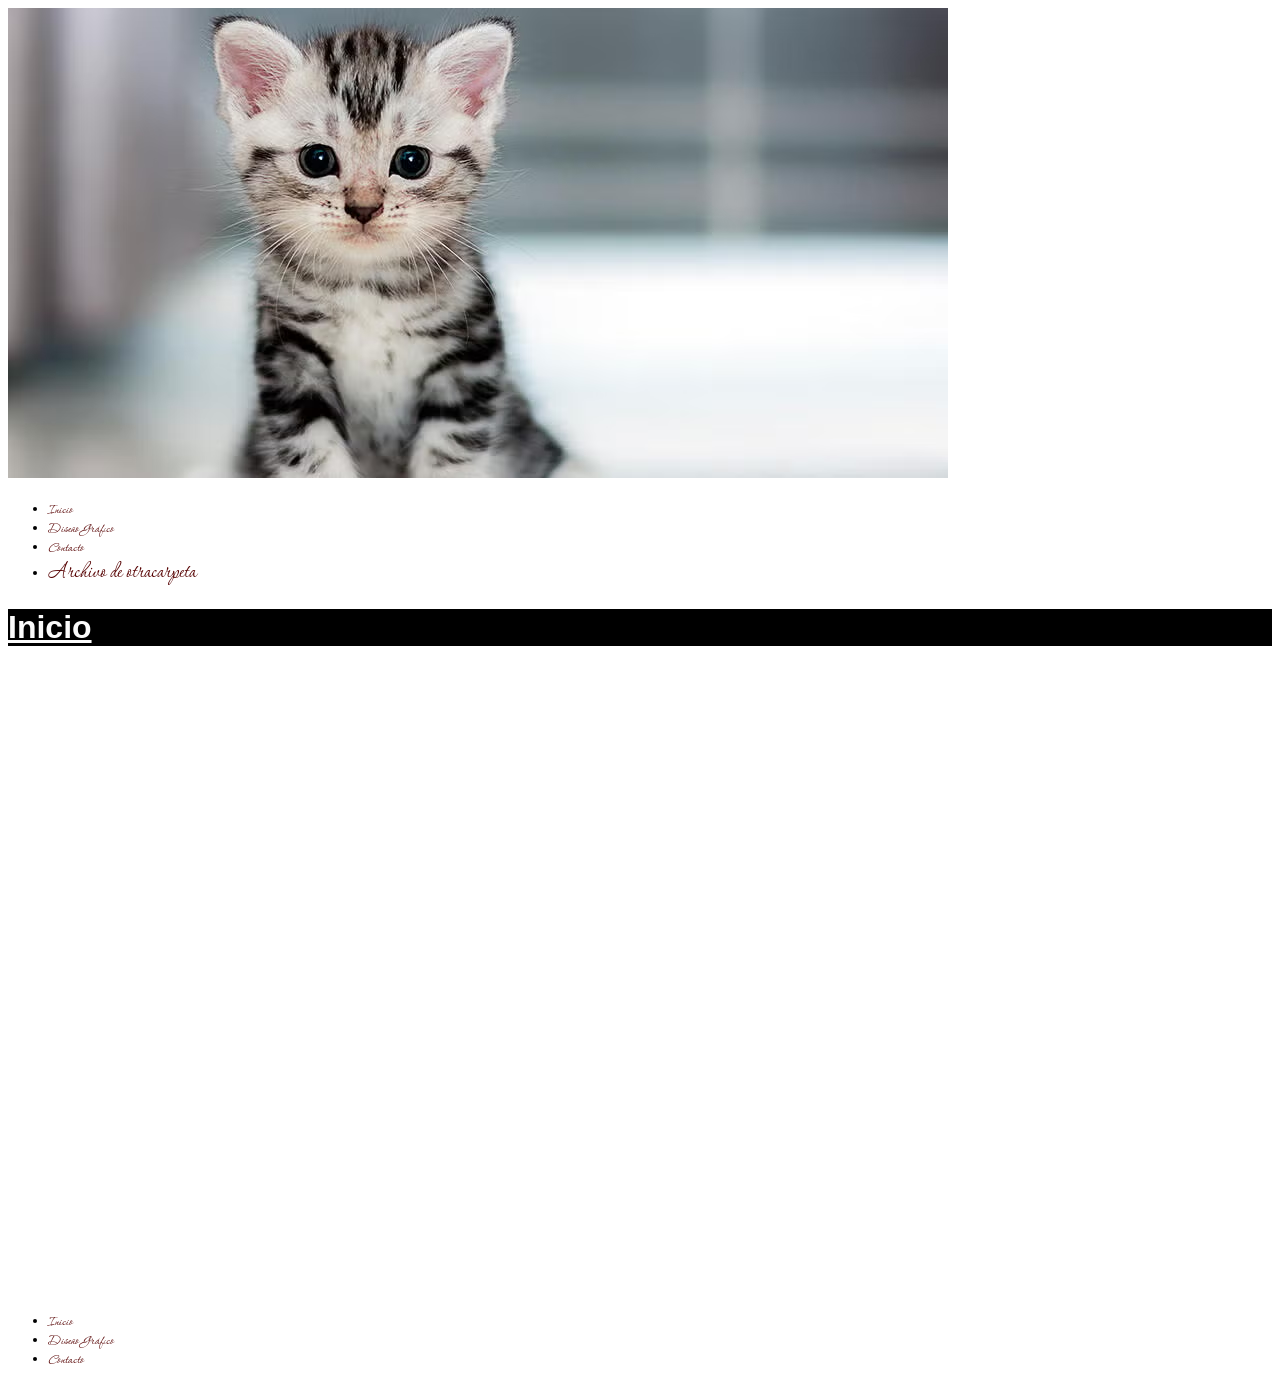
<file: index.html>
<!DOCTYPE html>
<html lang="es">

<head>
    <meta charset="UTF-8">
    <meta name="viewport" content="width=device-width, initial-scale=1.0">
    <title>Pestaña del navegador</title>
    <link rel="stylesheet" href="estilos.css">
</head>

<body>
    <header>
        <div>
            <a href="index.html">
               <img src="img/gatito.avif" alt="Gatito tierno de purina">
            </a>
        </div>
        <nav id="principal">
            <ul>
                <li><a href="index.html">Inicio</a></li>
                <li><a href="disenografico.html">Diseño Gráfico</a></li>
                <li><a href="contacto.html">Contacto</a></li>
                <li><a id="archivodecarpeta" href="otracarpeta/archivo.html">Archivo de otracarpeta</a></li>
            </ul>
        </nav>
    </header>
    <main><!-- esta parte le toca a Alvaro -->
        <h1>Inicio</h1>
        <div>
            <iframe width="560" height="315" src="https://www.youtube.com/embed/uxsyBk7IWcM?si=-xNgpJ4ja4IGudRE" title="YouTube video player" frameborder="0" allow="accelerometer; autoplay; clipboard-write; encrypted-media; gyroscope; picture-in-picture; web-share" referrerpolicy="strict-origin-when-cross-origin" allowfullscreen></iframe>
        </div>
        <section id="principal"></section><!-- esta tambien -->
        <section></section>
        <section></section>
        <section></section>
    </main>
    <footer>
        <div>
            <iframe src="https://www.google.com/maps/embed?pb=!1m18!1m12!1m3!1d3285.5762428698595!2d-58.446009623393806!3d-34.56428315541817!2m3!1f0!2f0!3f0!3m2!1i1024!2i768!4f13.1!3m3!1m2!1s0x95bcb5c88cede9b3%3A0x33f80e3c66fc9f48!2sZabala%201800%2C%20C1426%20Cdad.%20Aut%C3%B3noma%20de%20Buenos%20Aires!5e0!3m2!1ses!2sar!4v1774450634202!5m2!1ses!2sar" width="400" height="300" style="border:0;" allowfullscreen="" loading="lazy" referrerpolicy="no-referrer-when-downgrade"></iframe>
        </div>
        <nav id="secundario">
            <ul>
                <li><a href="index.html">Inicio</a></li>
                <li><a href="disenografico.html">Diseño Gráfico</a></li>
                <li><a href="contacto.html">Contacto</a></li>
            </ul>
        </nav>
    </footer>
</body>

</html>
</file>
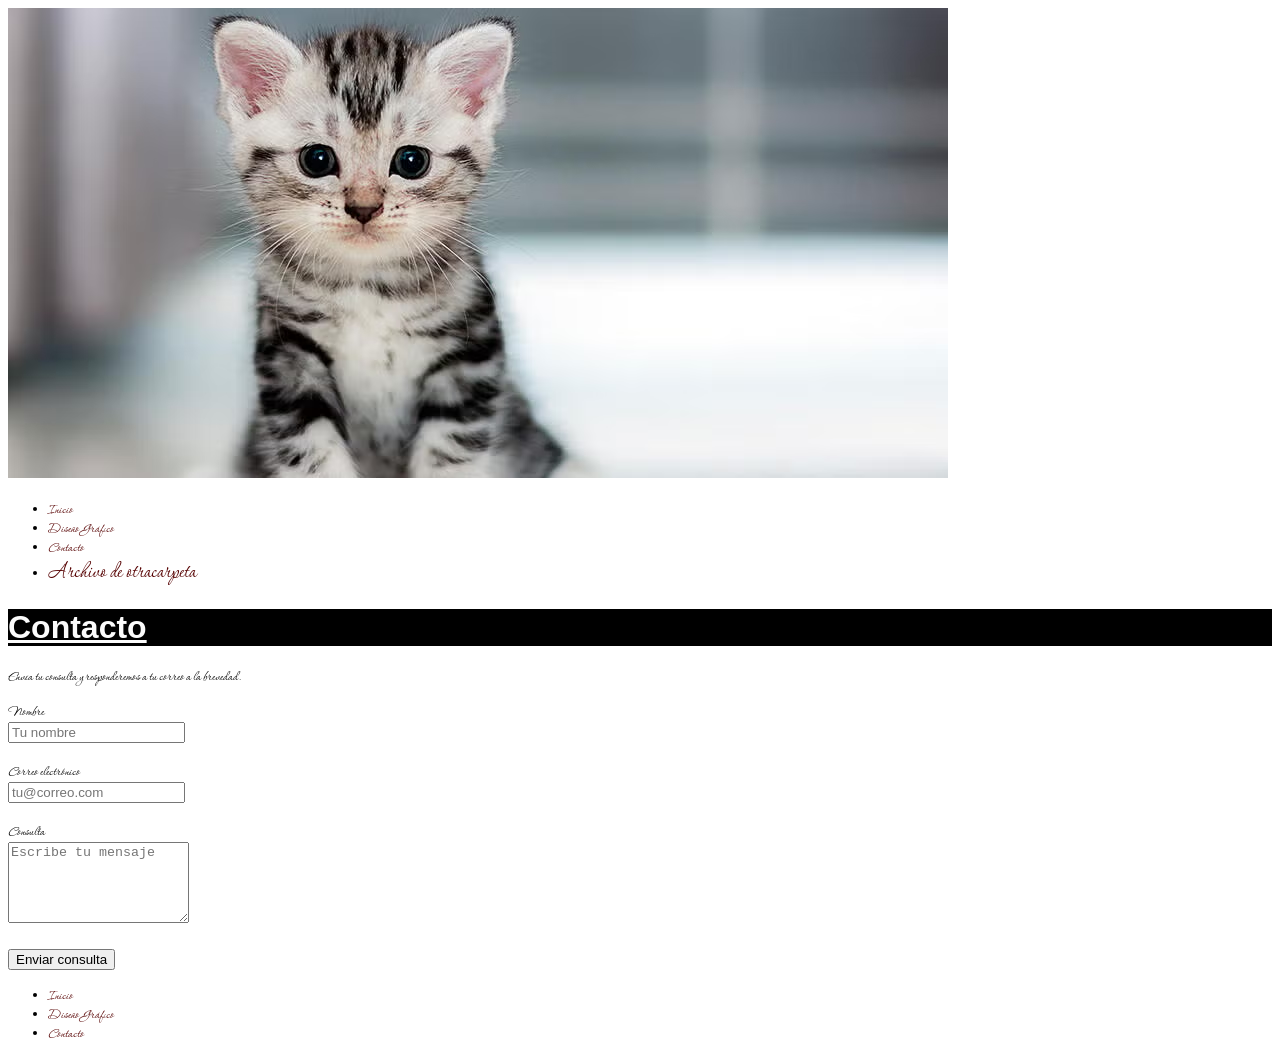
<file: contacto.html>
<!DOCTYPE html>
<html lang="es">
<head>
    <meta charset="UTF-8">
    <meta name="viewport" content="width=device-width, initial-scale=1.0">
    <title>Contacto</title>
    <link rel="stylesheet" href="estilos.css">
</head>
<body>
        <header>
        <div>
            <a href="index.html">
               <img src="img/gatito.avif" alt="Gatito tierno de purina">
            </a>
        </div>
        <nav id="principal">
            <ul>
                <li><a href="index.html">Inicio</a></li>
                <li><a href="disenografico.html">Diseño Gráfico</a></li>
                <li><a href="contacto.html">Contacto</a></li>
                <li><a id="archivodecarpeta" href="otracarpeta/archivo.html">Archivo de otracarpeta</a></li>
            </ul>
        </nav>
    </header>
    <h1>Contacto</h1>
    <p>Envía tu consulta y responderemos a tu correo a la brevedad.</p>

    <form action="https://formspree.io/f/{YOUR_FORM_ID}" method="POST" novalidate>
        <label for="name">Nombre</label><br>
        <input type="text" id="name" name="name" placeholder="Tu nombre" required><br><br>

        <label for="email">Correo electrónico</label><br>
        <input type="email" id="email" name="email" placeholder="tu@correo.com" required><br><br>

        <label for="message">Consulta</label><br>
        <textarea id="message" name="message" rows="5" placeholder="Escribe tu mensaje" required></textarea><br><br>

        <button type="submit">Enviar consulta</button>
    </form>

    <nav id="principal">
        <ul>
            <li><a href="index.html">Inicio</a></li>
            <li><a href="disenografico.html">Diseño Gráfico</a></li>
            <li><a href="contacto.html">Contacto</a></li>
        </ul>
    </nav>

    <script>
        const form = document.querySelector('form');
        form.addEventListener('submit', function(event) {
            if (!form.checkValidity()) {
                event.preventDefault();
                alert('Por favor completa todos los campos correctamente.');
            }
        });
    </script>
</body>
</html>
</file>
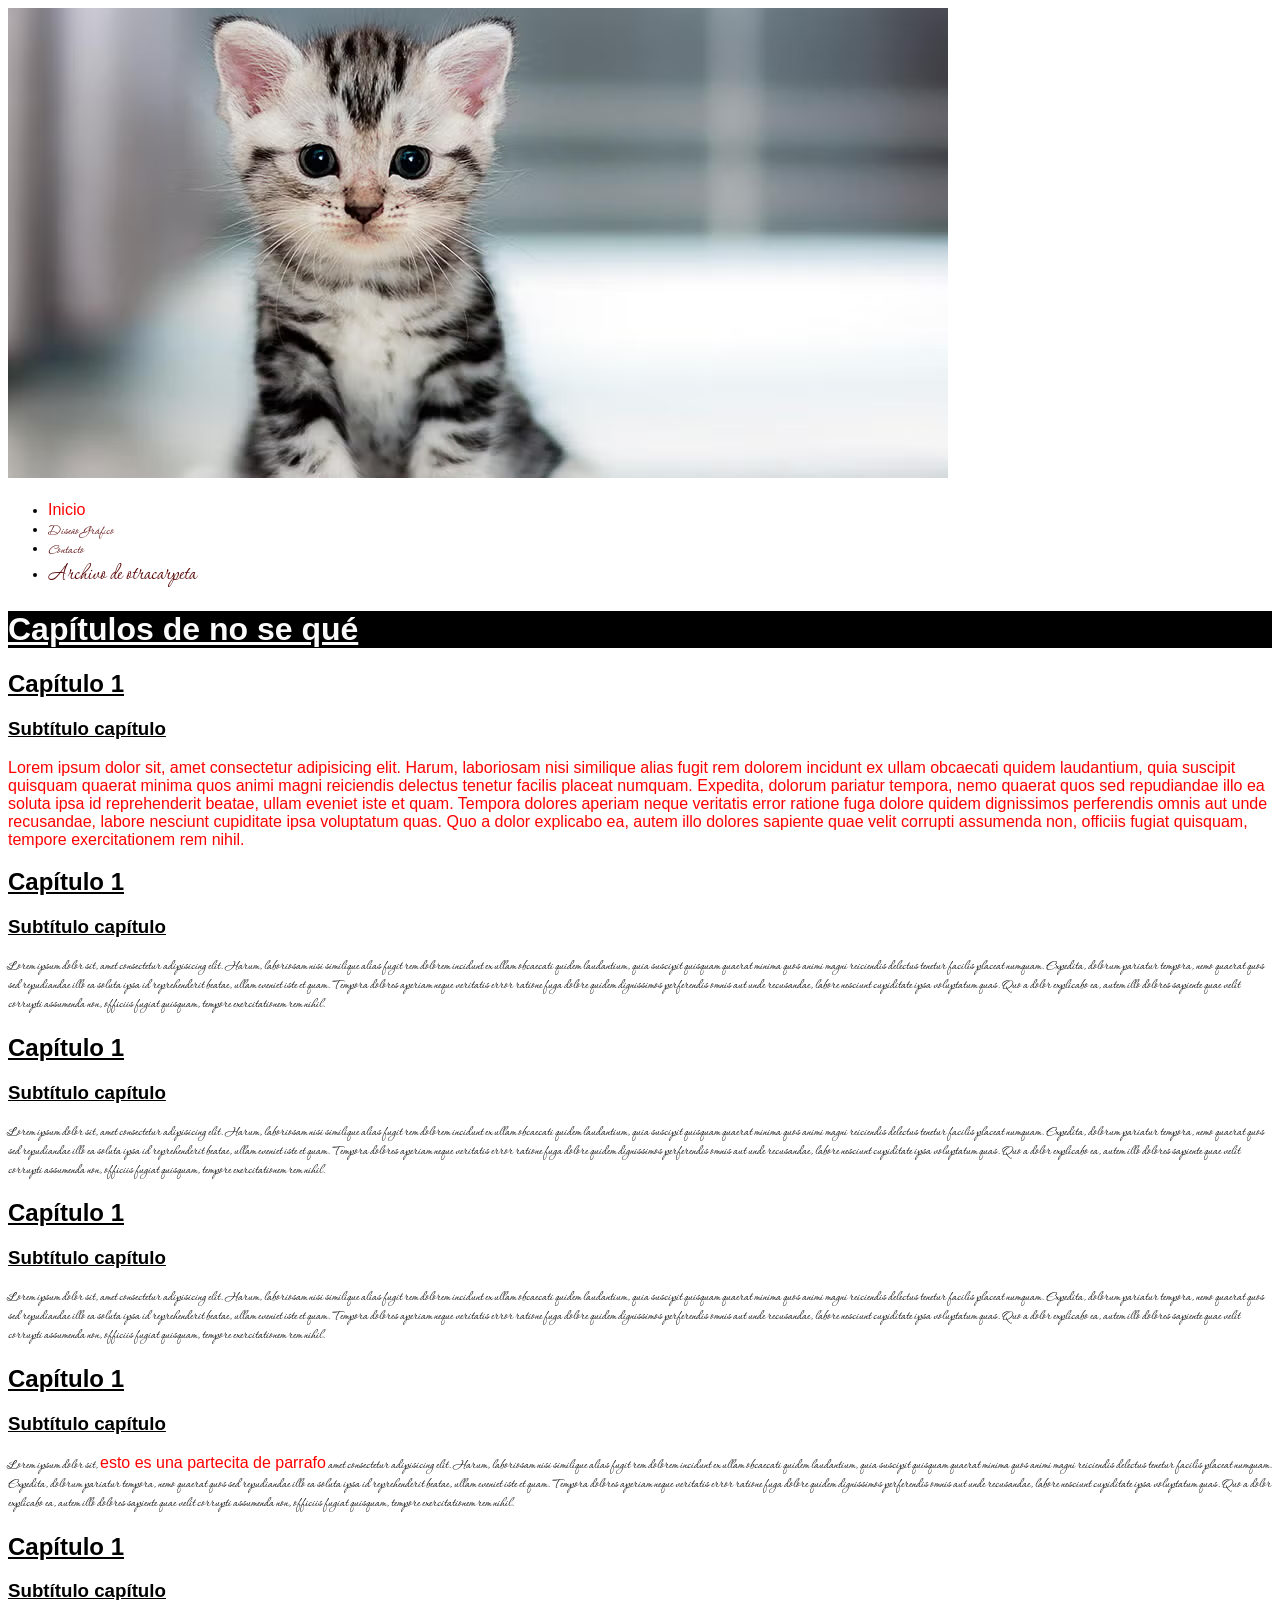
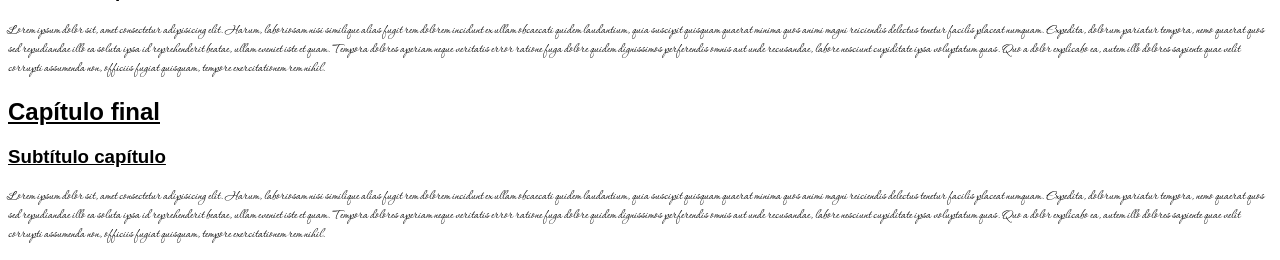
<file: otracarpeta/archivo.html>
<!DOCTYPE html>
<html lang="es">
<head>
    <meta charset="UTF-8">
    <meta name="viewport" content="width=device-width, initial-scale=1.0">
    <title>archivo de otracarpeta</title>
    <link rel="stylesheet" href="../estilos.css">
</head>
<body>
    <header>
        <div>
            <a href="index.html">
               <img src="../img/gatito.avif" alt="Gatito tierno de purina">
            </a>
        </div>
        <nav id="principal">
            <ul>
                <li><a class="destacado" href="index.html">Inicio</a></li>
                <li><a href="disenografico.html">Diseño Gráfico</a></li>
                <li><a href="contacto.html">Contacto</a></li>
                <li><a id="archivodecarpeta" href="otracarpeta/archivo.html">Archivo de otracarpeta</a></li>
            </ul>
        </nav>
    </header>
    <main>
        <h1>Capítulos de no se qué</h1>
        <section>
            <h2>Capítulo 1</h2>
            <h3>Subtítulo capítulo</h3>
            <p class="destacado">Lorem ipsum dolor sit, amet consectetur adipisicing elit. Harum, laboriosam nisi similique alias fugit rem dolorem incidunt ex ullam obcaecati quidem laudantium, quia suscipit quisquam quaerat minima quos animi magni reiciendis delectus tenetur facilis placeat numquam. Expedita, dolorum pariatur tempora, nemo quaerat quos sed repudiandae illo ea soluta ipsa id reprehenderit beatae, ullam eveniet iste et quam. Tempora dolores aperiam neque veritatis error ratione fuga dolore quidem dignissimos perferendis omnis aut unde recusandae, labore nesciunt cupiditate ipsa voluptatum quas. Quo a dolor explicabo ea, autem illo dolores sapiente quae velit corrupti assumenda non, officiis fugiat quisquam, tempore exercitationem rem nihil.</p>
        </section>
                <section>
            <h2>Capítulo 1</h2>
            <h3>Subtítulo capítulo</h3>
            <p>Lorem ipsum dolor sit, amet consectetur adipisicing elit. Harum, laboriosam nisi similique alias fugit rem dolorem incidunt ex ullam obcaecati quidem laudantium, quia suscipit quisquam quaerat minima quos animi magni reiciendis delectus tenetur facilis placeat numquam. Expedita, dolorum pariatur tempora, nemo quaerat quos sed repudiandae illo ea soluta ipsa id reprehenderit beatae, ullam eveniet iste et quam. Tempora dolores aperiam neque veritatis error ratione fuga dolore quidem dignissimos perferendis omnis aut unde recusandae, labore nesciunt cupiditate ipsa voluptatum quas. Quo a dolor explicabo ea, autem illo dolores sapiente quae velit corrupti assumenda non, officiis fugiat quisquam, tempore exercitationem rem nihil.</p>
        </section>
                <section>
            <h2>Capítulo 1</h2>
            <h3>Subtítulo capítulo</h3>
            <p>Lorem ipsum dolor sit, amet consectetur adipisicing elit. Harum, laboriosam nisi similique alias fugit rem dolorem incidunt ex ullam obcaecati quidem laudantium, quia suscipit quisquam quaerat minima quos animi magni reiciendis delectus tenetur facilis placeat numquam. Expedita, dolorum pariatur tempora, nemo quaerat quos sed repudiandae illo ea soluta ipsa id reprehenderit beatae, ullam eveniet iste et quam. Tempora dolores aperiam neque veritatis error ratione fuga dolore quidem dignissimos perferendis omnis aut unde recusandae, labore nesciunt cupiditate ipsa voluptatum quas. Quo a dolor explicabo ea, autem illo dolores sapiente quae velit corrupti assumenda non, officiis fugiat quisquam, tempore exercitationem rem nihil.</p>
        </section>
                <section>
            <h2>Capítulo 1</h2>
            <h3>Subtítulo capítulo</h3>
            <p>Lorem ipsum dolor sit, amet consectetur adipisicing elit. Harum, laboriosam nisi similique alias fugit rem dolorem incidunt ex ullam obcaecati quidem laudantium, quia suscipit quisquam quaerat minima quos animi magni reiciendis delectus tenetur facilis placeat numquam. Expedita, dolorum pariatur tempora, nemo quaerat quos sed repudiandae illo ea soluta ipsa id reprehenderit beatae, ullam eveniet iste et quam. Tempora dolores aperiam neque veritatis error ratione fuga dolore quidem dignissimos perferendis omnis aut unde recusandae, labore nesciunt cupiditate ipsa voluptatum quas. Quo a dolor explicabo ea, autem illo dolores sapiente quae velit corrupti assumenda non, officiis fugiat quisquam, tempore exercitationem rem nihil.</p>
        </section>
          <section>
            <h2>Capítulo 1</h2>
            <h3>Subtítulo capítulo</h3>
            <p>Lorem ipsum dolor sit, <strong class="destacado">esto es una partecita de parrafo</strong> amet consectetur adipisicing elit. Harum, laboriosam nisi similique alias fugit rem dolorem incidunt ex ullam obcaecati quidem laudantium, quia suscipit quisquam quaerat minima quos animi magni reiciendis delectus tenetur facilis placeat numquam. Expedita, dolorum pariatur tempora, nemo quaerat quos sed repudiandae illo ea soluta ipsa id reprehenderit beatae, ullam eveniet iste et quam. Tempora dolores aperiam neque veritatis error ratione fuga dolore quidem dignissimos perferendis omnis aut unde recusandae, labore nesciunt cupiditate ipsa voluptatum quas. Quo a dolor explicabo ea, autem illo dolores sapiente quae velit corrupti assumenda non, officiis fugiat quisquam, tempore exercitationem rem nihil.</p>
        </section>
          <section>
            <h2>Capítulo 1</h2>
            <h3>Subtítulo capítulo</h3>
            <p>Lorem ipsum dolor sit, amet consectetur adipisicing elit. Harum, laboriosam nisi similique alias fugit rem dolorem incidunt ex ullam obcaecati quidem laudantium, quia suscipit quisquam quaerat minima quos animi magni reiciendis delectus tenetur facilis placeat numquam. Expedita, dolorum pariatur tempora, nemo quaerat quos sed repudiandae illo ea soluta ipsa id reprehenderit beatae, ullam eveniet iste et quam. Tempora dolores aperiam neque veritatis error ratione fuga dolore quidem dignissimos perferendis omnis aut unde recusandae, labore nesciunt cupiditate ipsa voluptatum quas. Quo a dolor explicabo ea, autem illo dolores sapiente quae velit corrupti assumenda non, officiis fugiat quisquam, tempore exercitationem rem nihil.</p>
        </section>
          <section id="final">
            <h2>Capítulo final</h2>
            <h3>Subtítulo capítulo</h3>
            <p>Lorem ipsum dolor sit, amet consectetur adipisicing elit. Harum, laboriosam nisi similique alias fugit rem dolorem incidunt ex ullam obcaecati quidem laudantium, quia suscipit quisquam quaerat minima quos animi magni reiciendis delectus tenetur facilis placeat numquam. Expedita, dolorum pariatur tempora, nemo quaerat quos sed repudiandae illo ea soluta ipsa id reprehenderit beatae, ullam eveniet iste et quam. Tempora dolores aperiam neque veritatis error ratione fuga dolore quidem dignissimos perferendis omnis aut unde recusandae, labore nesciunt cupiditate ipsa voluptatum quas. Quo a dolor explicabo ea, autem illo dolores sapiente quae velit corrupti assumenda non, officiis fugiat quisquam, tempore exercitationem rem nihil.</p>
        </section>
        
        

    </main>
    <footer></footer>

</body>
</html>
</file>
<file: estilos.css>
@import url('https://fonts.googleapis.com/css2?family=Corinthia:wght@400;700&family=Saira+Stencil:ital,wght@0,100..900;1,100..900&display=swap');

/* ESTO QUE ESTA ACA DENTRO ES UN COMENTARIO */

/* regla de estilos

selector {
    propiedad: valor;
    propiedad:valor;
}
*/


body {
    font-family: "Corinthia", cursive;
    font-weight: 400;
}




 /*selector de etiqueta*/
h1 {
    color: rgb(251, 251, 251);
    background-color: black;
}

a{
    color: rgb(87, 3, 3);
    text-decoration: none;
}

/*agrupamiento de selectores*/

h1, h2, h3, h4 {
 text-decoration: underline;
 font-family: "Saira Stencil", Arial, sans-serif;
}

/* selector de id*/
#archivodecarpeta{
    font-size: 25px;
}

/* selector de clase*/
.destacado{
    font-weight:normal;
    color: red;
    font-family: "Saira Stencil", Arial, sans-serif;
}
</file>
